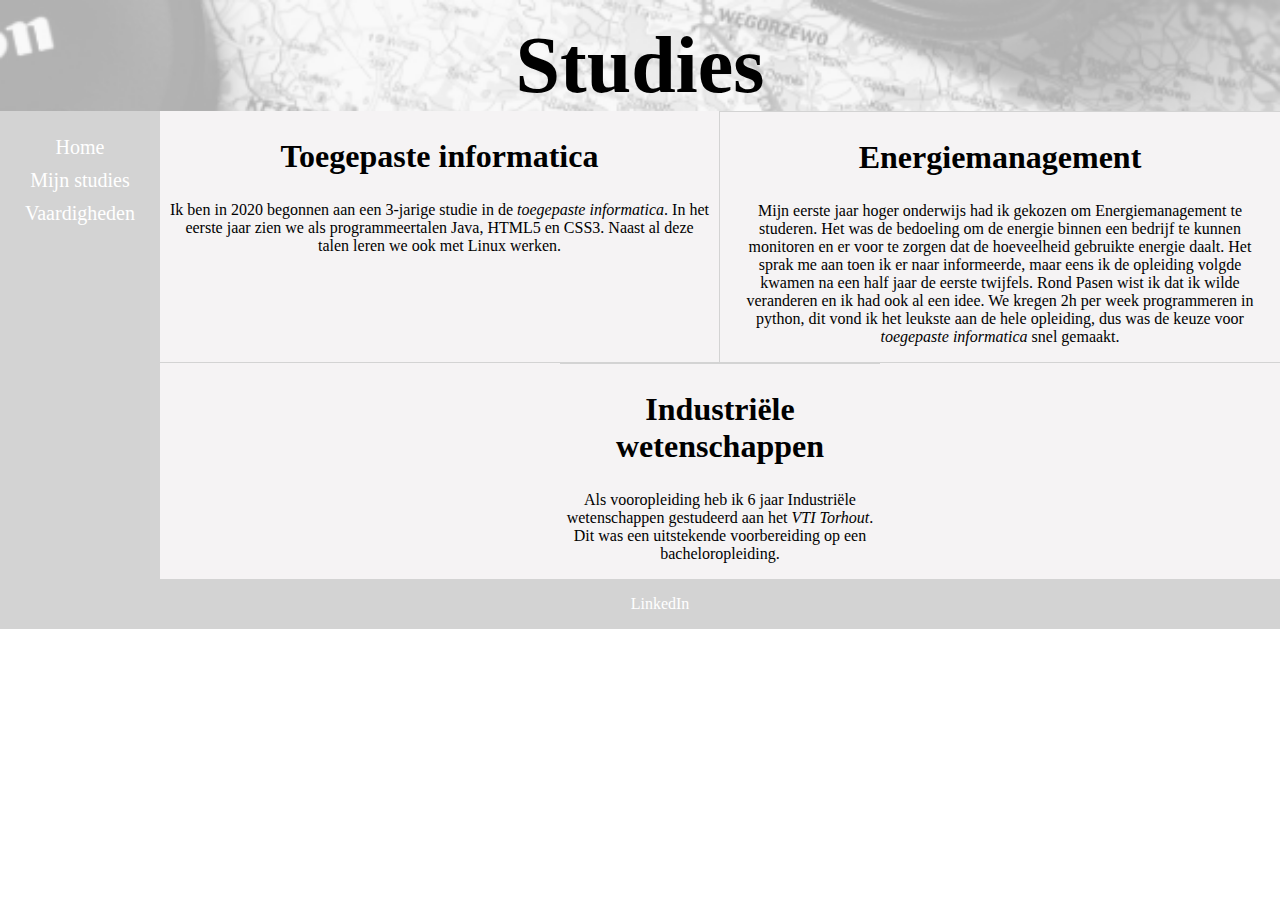
<file: studies.html>
<!DOCTYPE html>
<html lang="nl">
<head>
    <meta charset="UTF-8">
    <meta name="viewport" content="width=device-width, initial-scale=1.0, user-scalable=yes">
    <link rel="stylesheet" href="css/main.css">
    <link rel="sshortcut icon" type="image/x-icon" href="/image/logo website.png">
    <title>Studies</title>
</head>
<body>
    <div class="banner-image"></div>
    <header>
        <h1>Studies</h1>
    </header>
    <nav>
        <label for="menu-checkbox">
            <img id="hamburger-icon" src="image/hamburger_icon.svg" alt="hamburger_icon">
        </label>
        <input type="checkbox" id="menu-checkbox">
        <ul>
            <li class="huidig"><a href="index.html">Home</a></li>
            <li><a href="#">Mijn studies</a></li>
            <li><a href="vaardigheden.html">Vaardigheden</a></li>
        </ul>
    </nav>
    <main id="mainstudies">
        <article id="TI">
            <h2>Toegepaste informatica</h2>
            <p>
                Ik ben in 2020 begonnen aan een 3-jarige studie in de <a class="websitelink" href="https://www.hogent.be/opleidingen/bachelors/toegepaste-informatica/" target="_blank"><i>toegepaste informatica</i></a>.
                In het eerste jaar zien we als programmeertalen Java, HTML5 en CSS3. Naast al deze talen leren we ook
                met Linux werken. 
            </p>
        </article>
        <article id="ENM">
            <h2>Energiemanagement</h2>
            <p>
                Mijn eerste jaar hoger onderwijs had ik gekozen om Energiemanagement te studeren. Het was de bedoeling om de
                energie binnen een bedrijf te kunnen monitoren en er voor te zorgen dat de hoeveelheid gebruikte energie daalt.
                Het sprak me aan toen ik er naar informeerde, maar eens ik de opleiding volgde kwamen na een half jaar de eerste twijfels.
                Rond Pasen wist ik dat ik wilde veranderen en ik had ook al een idee. We kregen 2h per week programmeren in python, dit vond
                ik het leukste aan de hele opleiding, dus was de keuze voor 
                <a class="websitelink" href="https://www.hogent.be/opleidingen/bachelors/toegepaste-informatica/" target="_blank"><i>toegepaste informatica</i></a> snel gemaakt.
            </p>
        </article>
        <article id="IW">
            <h2>Industriële wetenschappen</h2>
            <p>
                Als vooropleiding heb ik 6 jaar Industriële wetenschappen gestudeerd aan het <a class="websitelink" href="https://vti.sint-rembert.be/" target="_blank"><i>VTI Torhout</i></a>.
                Dit was een uitstekende voorbereiding op een bacheloropleiding. 
            </p>
        </article>
    </main>
    <div class="container"></div>
    <footer>
        <p>
            <ul>
                <li><a class="footerlink" href="https://www.linkedin.com/in/joran-van-belle-aa1999195/" target="_blank">LinkedIn</a></li>
            </ul>
        </p>
    </footer>
</body>
</html>
</file>
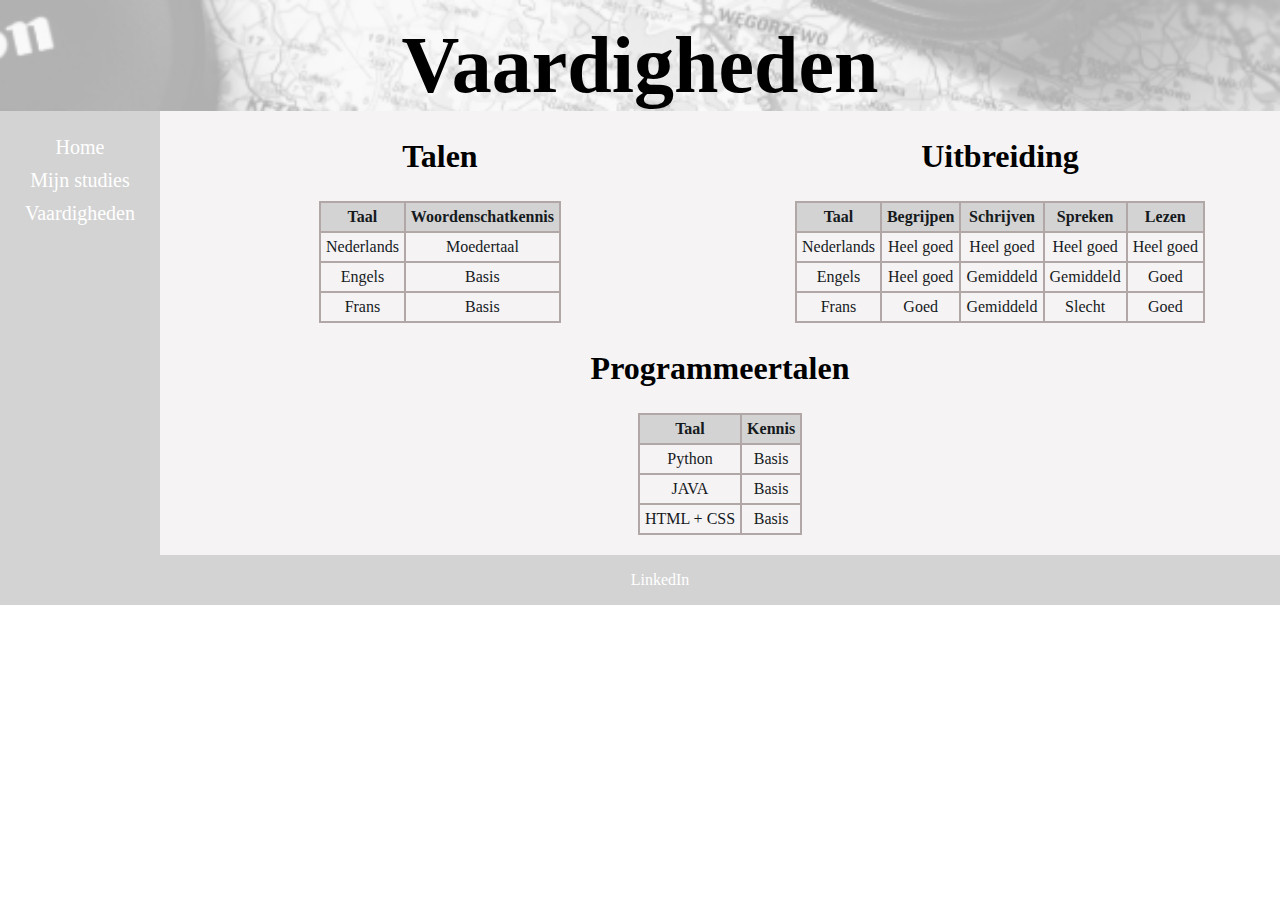
<file: vaardigheden.html>
<!DOCTYPE html>
<html lang="nl">
<head>
    <meta charset="UTF-8">
    <meta name="viewport" content="width=device-width, initial-scale=1.0, user-scalable=yes">
    <link rel="stylesheet" href="css/main.css">
    <link rel="sshortcut icon" type="image/x-icon" href="/image/logo website.png">
    <title>Vaardigheden</title>
</head>
<body>
    <div class="banner-image"></div>
    <header>
        <h1>Vaardigheden</h1>
    </header>
    <nav>
        <label for="menu-checkbox">
            <img id="hamburger-icon" src="image/hamburger_icon.svg" alt="hamburger_icon">
        </label>
        <input type="checkbox" id="menu-checkbox">
        <ul>
            <li><a href="index.html">Home</a></li>
            <li><a href="studies.html">Mijn studies</a></li>
            <li><a href="#">Vaardigheden</a></li>
        </ul>
    </nav>
    <main>
        <h2 id="titeltalen">Talen</h2>
        <table id="taal">
            <tr>
                <th>Taal</th>
                <th>Woordenschatkennis</th>
            </tr>
            <tr>
                <td>Nederlands</td>
                <td>Moedertaal</td>
            </tr>
            <tr>
                <td>Engels</td>
                <td>Basis</td>
            </tr>
            <tr>
                <td>Frans</td>
                <td>Basis</td>
            </tr>
        </table>
        <h2 id="titeluitbreiding">Uitbreiding</h2>
        <table id="uitbreiding">
            <tr>
                <th>Taal</th>
                <th>Begrijpen</th>
                <th>Schrijven</th>
                <th>Spreken</th>
                <th>Lezen</th>
            </tr>
            <tr>
                <td>Nederlands</td>
                <td>Heel goed</td>
                <td>Heel goed</td>
                <td>Heel goed</td>
                <td>Heel goed</td>
            </tr>
            <tr>
                <td>Engels</td>
                <td>Heel goed</td>
                <td>Gemiddeld</td>
                <td>Gemiddeld</td>
                <td>Goed</td>
            </tr>
            <tr>
                <td>Frans</td>
                <td>Goed</td>
                <td>Gemiddeld</td>
                <td>Slecht</td>
                <td>Goed</td>
            </tr>
        </table>
        <h2 id="titelprogrammeertalen">Programmeertalen</h2>
        <table id="programmeertaal">
            <tr>
                <th>Taal</th>
                <th>Kennis</th>
            </tr>
            <tr>
                <td>Python</td>
                <td>Basis</td>
            </tr>
            <tr>
                <td>JAVA</td>
                <td>Basis</td>
            </tr>
            <tr>
                <td>HTML + CSS</td>
                <td>Basis</td>
            </tr>
        </table>
    </main>
    <div class="container"></div>
    <footer>
        <p>
            <ul>
                <li><a class="footerlink" href="https://www.linkedin.com/in/joran-van-belle-aa1999195/" target="_blank">LinkedIn</a></li>
            </ul>
        </p>
    </footer>
</body>
</html>
</file>
<file: css/main.css>
/* Alle witruimtes weg rond startpagina */
body{
    margin: 0;
    padding: 0;
    box-sizing: border-box;
    background-color: white;
}

/* Opmaak hoofding */

.banner-image{
    background-image: url("/image/Banner.png");
    background-size: cover;
    width: 100%;
    max-height: 234.5px;
}

/* Titel */
h1{
    font-size: 2rem;
    font-family: cursive;
    margin-top: 20px;
    margin-bottom: 0;
    padding: 0;
    text-align: center;
}

/* Ontertitel */
#ondertitel{
    font-size: 1rem;
    font-family: cursive;
    margin: 0;
    margin-bottom: 20px;
    text-align: center;
}

/* nav opmaken */

nav a:link, nav a:visited{
    text-decoration: none;
    color: white;
    text-align: center;
}

nav a:hover{
    text-decoration: underline;
    color: #b1a7a6;
}

nav ul{
    list-style-type: none;
    text-align: center;
}

nav{
    background-color: #D3D3D3;
    padding-top: 5px;
    padding-bottom: 5px;
}

.huidig{
    color: #b1a7a6;;
}

/* Hamburger menu */

/* muisaanwijzer instellen */
nav img#hamburger-icon {
    cursor: pointer;
    margin-left: 50%;
}
  
/* default verbergen we het menu */
nav ul {
    display: none;
}
  
/* als de checkbox checked is geven we het menu
terug weer */
nav #menu-checkbox:checked ~ ul {
    display: block;
}
  
/* checkbox moet niet zichtbaar zijn */
nav #menu-checkbox {
    display: none;
}

/* main opmaken */

main{
    text-align: center;
    padding-left: 20px;
    padding-right: 20px;
    background-color: #F5F3F4;
}

h2{
    font-size: 2rem;
    font-family: "tahoma";
}

p{
    font-family: "new roman";
}

/* link onopvallend maken in tekst */
.websitelink:link, .websitelink:visited{
    font-family: "new roman";
    font-style: italic;
    color: black;
    text-decoration: none;
}

/* link laten opvallen bij hoveren */
.websitelink:hover{
    color: grey;
    text-decoration: underline;
}

#artikel1{
    margin-top: 20px;
    border: 1px solid #B1A7A6;
    border-radius: 1rem;
    padding-left: 10px;
    padding-right: 10px;
}

#profielfoto{
    height: 150px;
    border-radius: 50%;
    margin-bottom: -75px;
}

#artikel2{
    margin-top: 75px;
}

/* footer opmaken */

footer{
    display: flex;
    flex-direction: 100vh;
    justify-content: center;
    background-color: #D3D3D3;

}

.container{
    flex-grow: 1;
}

footer ul{
    list-style-type: none;
}

.footerlink:link, .footerlink:visited{
    text-decoration: none;
    color: white;
}

.footerlink:hover{
    text-decoration: underline;
    color: #b1a7a6;
}

/* grid */
body{
    display: grid;
    grid-auto-rows: auto;
    grid-template-areas: "header" "nav" "main" "footer";
}

.banner-image{
    grid-area: header;
}

header{
    grid-area: header;
}

nav{
    grid-area: nav;
}

main{
    grid-area: main;
}

footer{
    grid-area: footer;
}

/* tabellen vaardigheden */

/* talen */
#taal, #uitbreiding, #programmeertaal{
    display: flex;
    justify-content: center;
    border-collapse: collapse;
    border-radius: 1rem;
}

#taal th, #uitbreiding th,
#programmeertaal th{
    background-color: #D3D3D3;
}

#taal th, #taal td,
#uitbreiding th, #uitbreiding td,
#programmeertaal th, #programmeertaal td{
    border: 2px solid #B1A7A6;
    padding: 5px;
    color: #161A1D;
}

#programmeertaal{
    margin-bottom: 20px;
}

/* vanaf 330px */
@media screen and (min-width:330px){
    h1{
        font-size: 3rem;
    } 
}

/* vanaf480px */
@media screen and (min-width:480px){
    h1{
        font-size: 4rem;
    }
}

/* vanaf 490px */

@media screen and (min-width:520px){

    h1{
        font-size: 5rem;
    }

    #ondertitel{
        font-size: 1.5rem;
    }

    #hamburger-icon{
        display: none;
    }

    nav ul{
        display: flex;
        justify-content: center;
    }

    nav li{
        padding-left: 5px;
        padding-right: 5px;
    }

}

@media screen and (min-width:640px){
    body{
        display: grid;
        grid-template-columns: 20ch 1fr;
        grid-template-areas: "header header" "nav main" "footer footer";
        max-width: 1380px;
        margin: auto;
    }

    nav{
        display: flex;
        font-size: 20px;
        justify-content: center;
    }

    nav ul{
        flex-direction: column;
        align-self: start;
        padding: 0;
    }

    nav li{
        margin-bottom: 10px;
    }

    /* lijnen tussen articles van studies */
    #mainstudies article + article{
        border-top: 1px solid #D3D3D3;
    }
}

/* vanaf 1000px */
@media screen and (min-width:1000px){
    /* tabellen schikken */
    main{
        padding: 0;
        display: grid;
        grid-template-columns: 1fr 1fr;
        grid-template-areas: "titel1 titel2" "taal uitbreiding" 
        "titel3 titel3" "programmeertaal programmeertaal";
    }

    #titeltalen{
        grid-area: titel1;
    }

    #titeluitbreiding{
        grid-area: titel2;
    }

    #taal{
        grid-area: taal;
    }

    #uitbreiding{
        grid-area: uitbreiding;
    }

    #titelprogrammeertalen{
        grid-area: titel3;
    }

    #programmeertaal{
        grid-area: programmeertaal;
    }

    /* footer index beter maken */
    #mainfront{
        padding-bottom: 5rem;
    }

    /* main studies beter maken */

    #mainstudies{
        display: grid;
        grid-template-columns: 1fr 1fr;
        grid-template-areas: "TI ENM" "IW IW"
    }

    #TI{
        grid-area: TI;
        padding-right: 10px;
        padding-left: 10px;
        border-right: 1px solid #D3D3D3;
        border-bottom: 1px solid #D3D3D3;
    }

    #ENM{
        grid-area: ENM;
        padding-right: 10px;
        padding-left: 10px;
        border-bottom: 1px solid #D3D3D3;
    }

    #IW{
        grid-area: IW;
        text-align: center;
        max-width: 20rem;
        margin: 0 auto;
    }

}
</file>
